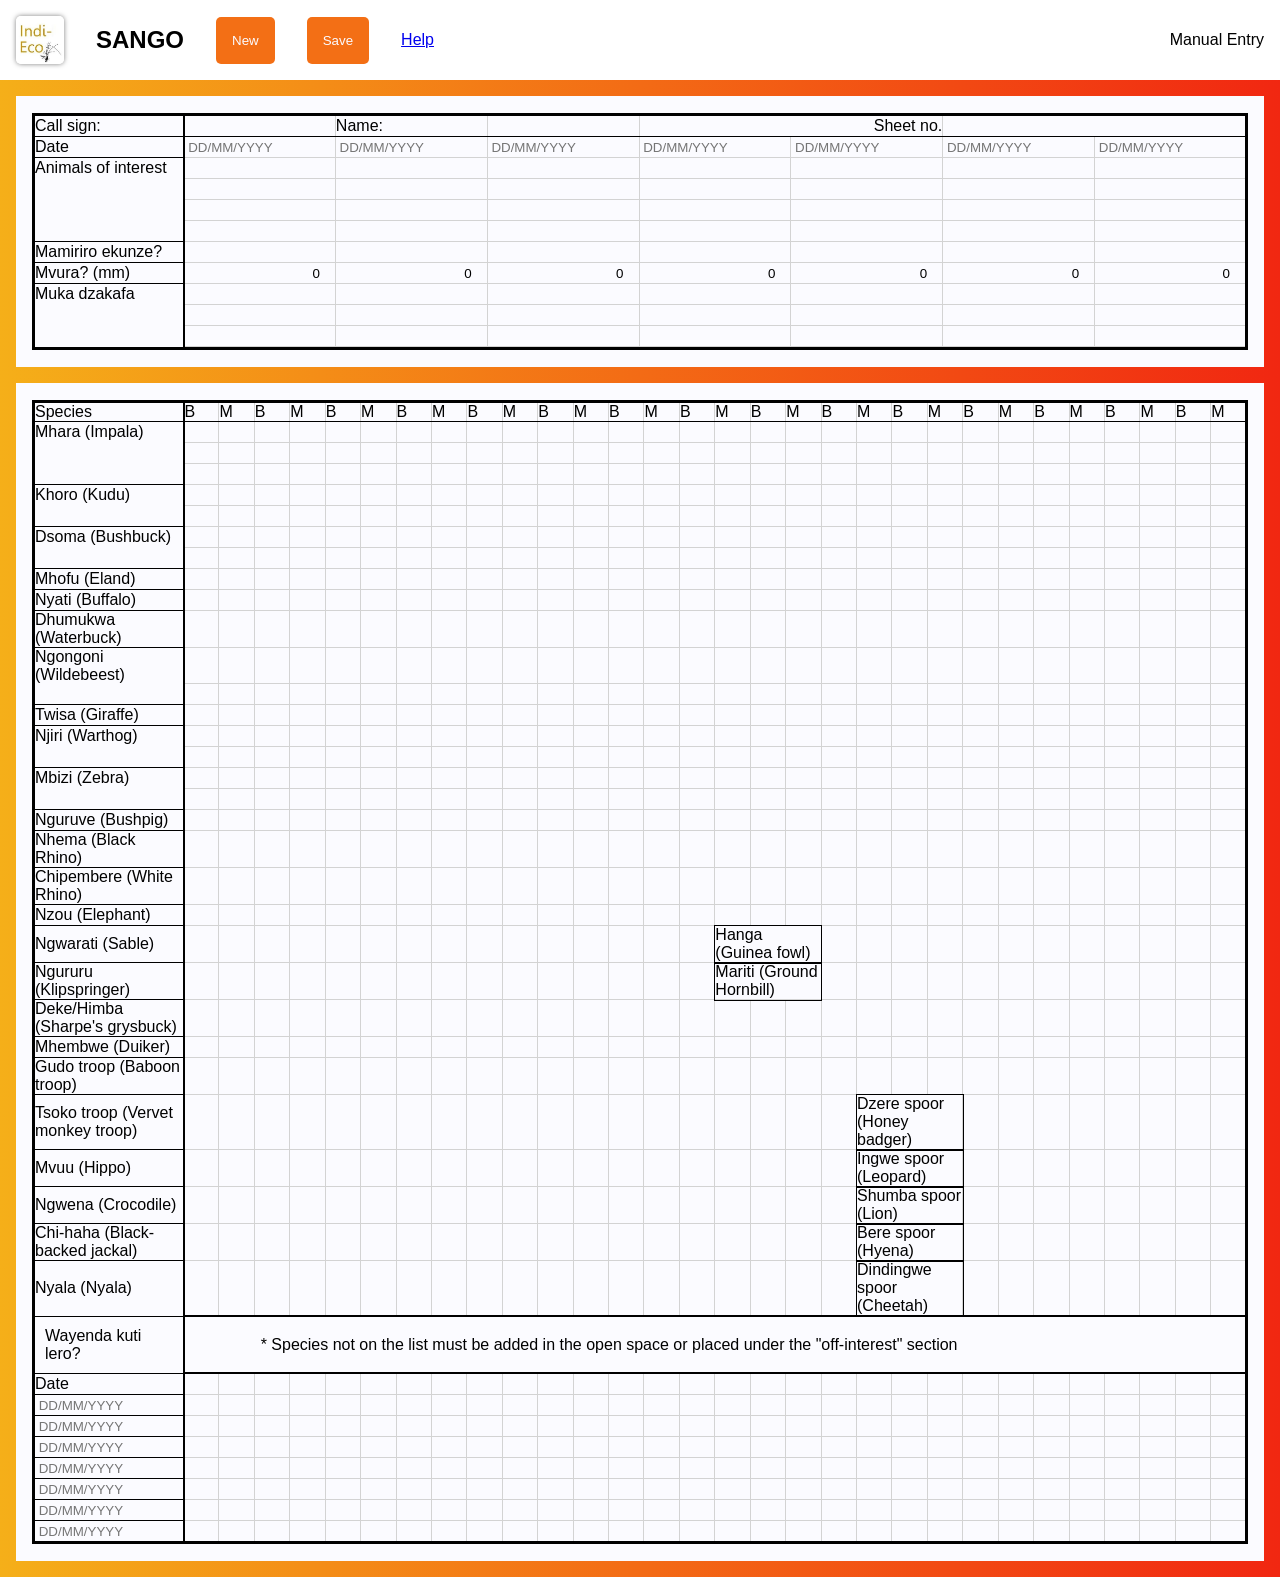
<file: index.html>
<!DOCTYPE html>
<html lang="en">
<head>
    <meta charset="UTF-8">
    <meta name="viewport" content="width=device-width, initial-scale=1.0">
    <title>Patrol Reader | Elias Joubert</title>
    <script src="js_styles.js"></script>
    <script src="data/NYA_BACK_CSV.js"></script>
    <script src="data/NYA_FRONT_CSV.js"></script>
    <script src="csv_script.js"></script>
    <script src="rules.js"></script>
    <script src="rearrange.js"></script>
    <script src="traversal.js"></script>
    <script src="utils.js"></script>
    <link rel="stylesheet" href="style.css">
</head>
<body>
    <nav>
	<div class="nav-left nav-section">
		<img src="logo.jpg" alt="indi eco logo" class="logo">
		<h1>SANGO</h1>
		<button id="new">New</button>
		<button id="save">Save</button>
		<a id='help-link' href="help.html">Help</a>
        <p id="debug-warning">
        <b>DEBUG ENABLED! If you are a user you should not be seeing this.
        Please contact developer</b></p>
	</div>
	<div class="nav-right nav-section ai-container">
		<span id="ai-mode">Manual Entry</span>
	</div>
    </nav>
    <main>
        <div class="page front">
            <div class="sheet-container">
                <table id="front"></table>
            </div>
        </div>
        <div class="page back">
            <div class="sheet-container">
                <table id="back"></table>
            </div>
        </div>
    </main>
    <script src="main.js"></script>
</body>
</html>
</file>
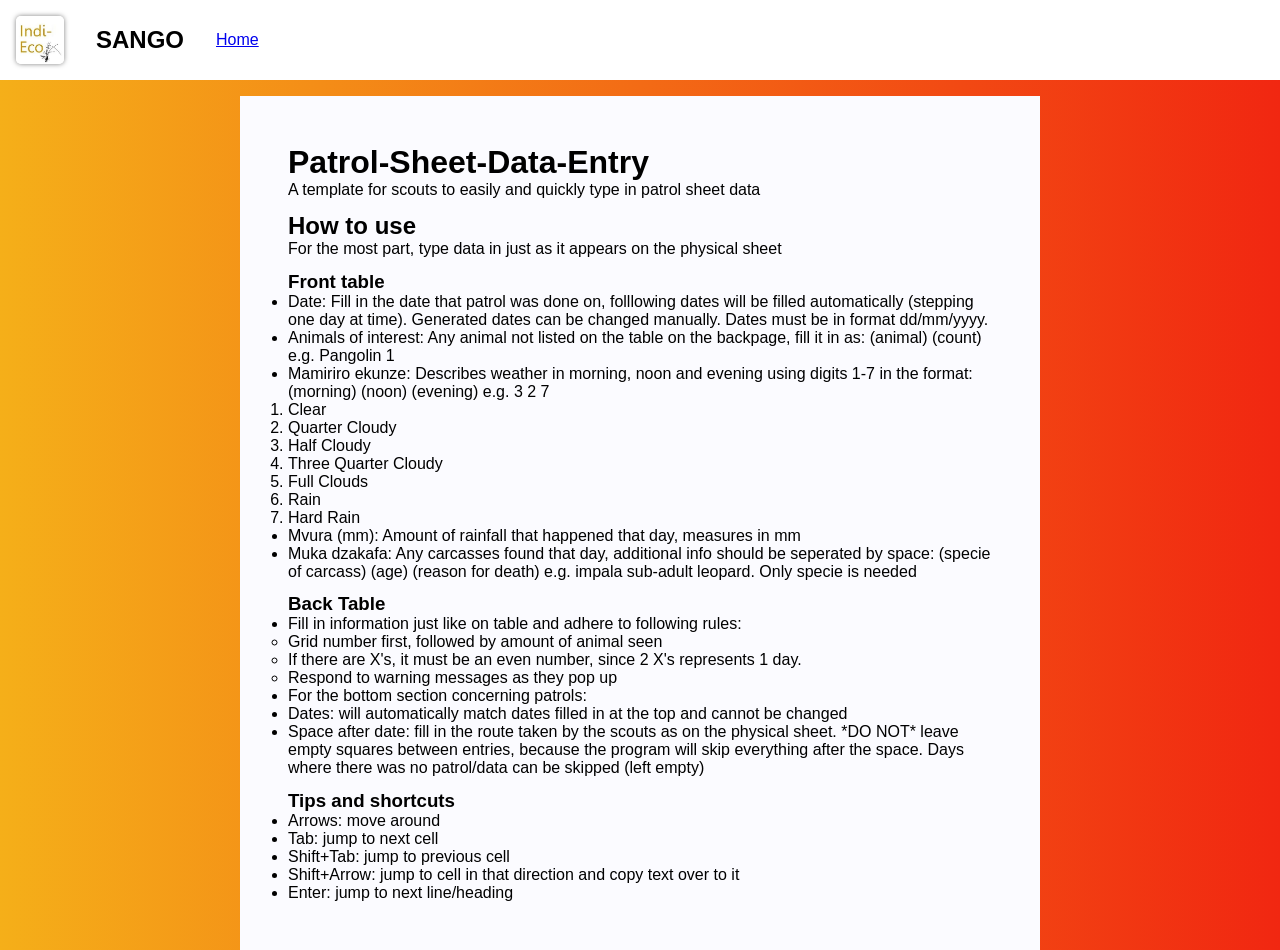
<file: help.html>
<!DOCTYPE html>
<html lang="en">
<head>
    <meta charset="UTF-8">
    <meta name="viewport" content="width=device-width, initial-scale=1.0">
    <title>Patrol Reader | Elias Joubert</title>
    <link rel="stylesheet" href="style.css">
</head>
<body>
    <nav>
	<div class="nav-left nav-section">
		<img src="logo.jpg" alt="indi eco logo" class="logo">
		<h1>SANGO</h1>
		<a id='back-link' href="index.html">Home</a>
	</div>
    </nav>
    <div class='spacer' id='nav-main-spacer'></div>
    <main id='help-main'>
	    <h1>Patrol-Sheet-Data-Entry</h1>
	    <p>A template for scouts to easily and quickly type in patrol sheet data</p>

	    <h2>How to use</h2>
	    <p>For the most part, type data in just as it appears on the physical sheet</p>
	    <h3>Front table</h3>
	    <ul>
		    <li>Date: Fill in the date that patrol was done on, folllowing dates will be filled automatically (stepping one day at time). Generated dates can be changed manually. Dates must be in format dd/mm/yyyy.</li>
		    <li>Animals of interest: Any animal not listed on the table on the backpage, fill it in as: (animal) (count) e.g. Pangolin 1</li>
		    <li>Mamiriro ekunze: Describes weather in morning, noon and evening using digits 1-7 in the format: (morning) (noon) (evening) e.g. 3 2 7
			<ol>
				<li>Clear</li>
				<li>Quarter Cloudy</li>
				<li>Half Cloudy</li>
				<li>Three Quarter Cloudy</li>
				<li>Full Clouds</li>
				<li>Rain</li>
				<li>Hard Rain</li>
			</ol>
		    </li>
		    <li>Mvura (mm): Amount of rainfall that happened that day, measures in mm</li>
		    <li>Muka dzakafa: Any carcasses found that day, additional info should be seperated by space: (specie of carcass) (age) (reason for death) e.g. impala sub-adult leopard. Only specie is needed</li>
	    </ul>
	    <h3>Back Table</h3>
	    <ul>
		    <li>Fill in information just like on table and adhere to following rules:
			    <ul>
				    <li>Grid number first, followed by amount of animal seen</li>
				    <li>If there are X's, it must be an even number, since 2 X's represents 1 day.</li>
				    <li>Respond to warning messages as they pop up</li>
			    </ul></li>
			    <li>For the bottom section concerning patrols:</li>
			    <li>Dates: will automatically match dates filled in at the top and cannot be changed</li>
			    <li>Space after date: fill in the route taken by the scouts as on the physical sheet. *DO NOT* leave empty squares between entries, because the program will skip everything after the space. Days where there was no patrol/data can be skipped (left empty)</li>
	    </ul>
	    <h3>Tips and shortcuts</h3>
	    <ul>
	    <li>Arrows: move around</li>
	    <li>Tab: jump to next cell</li>
	    <li>Shift+Tab: jump to previous cell</li>
	    <li>Shift+Arrow: jump to cell in that direction and copy text over to it</li>
	    <li>Enter: jump to next line/heading </li>
	    </ul>
    </main>
</body>
</html>
</file>
<file: style.css>
:root {
    --faint-white: #fbfbff
}
* {
    margin: 0;
    padding: 0;
    box-sizing: border-box;
    font-family: Arial, Helvetica, sans-serif;
}

body {
    margin: 0;
    padding: 0;

    min-height: 100vh;

    background: #f12711;  /* fallback for old browsers */
    background: -webkit-linear-gradient(to right, #f5af19, #f12711);  /* Chrome 10-25, Safari 5.1-6 */
    background: linear-gradient(to right, #f5af19, #f12711); /* W3C, IE 10+/ Edge, Firefox 16+, Chrome 26+, Opera 12+, Safari 7+ */

}

nav {
    width: 100%;
    display: flex;
    background-color: white;

    /*padding: 1rem;*/

    justify-content: space-between;

    position: fixed;
}

nav .nav-section {
	display: flex;
	align-items: center;
}
nav .nav-section > * {
	margin: 1rem;
}

nav .logo {
    max-height: 3rem;
    border-radius: 5px;

    box-shadow: 0 0 5px rgba(0,0,0,0.5);
}

nav h1 {
  /*  padding-top:1rem;*/
}

nav #debug-warning {
    color: red;
}

nav button {
    color: var(--faint-white);

    border:none;
    background-color: #f36f15;

    padding:1rem;
    border-radius: 5px;

    cursor: pointer;
}

main {
    padding: 1rem;
}

#nav-main-spacer {
	width:100%;
	height: 6rem;
}

#help-main {
	margin: auto;
	max-width: 800px;
	background-color: var(--faint-white);
	padding: 3rem;
}

.page {
    width: 100%;
    background-color: var(--faint-white);
    padding-top: 1px;
    padding-bottom: 1px;    
    margin-top: 1rem;
    
}

.front {
    margin-top: 5rem;
}




.sheet-container {
    margin: 1rem;
}

table {
    border-spacing: 0;
    border: solid 3px black;
    border-collapse: collapse;

    table-layout: fixed;
    width: 100%;
}

td {
    border: 1px solid lightgray;
    /* padding-left: 5px; */
}

td:nth-child(1) {
    padding: none;
}

td:focus-within {
    outline: solid 3px red;
}


.cell-input {
    width: 100%;
    height: 1.5em;
    resize: none;
    border: none;
    outline: none;
/*    text-transform:uppercase;*/
    background-color: transparent;
}

h2,h3 {
	margin-top: 0.8rem;
}
</file>
